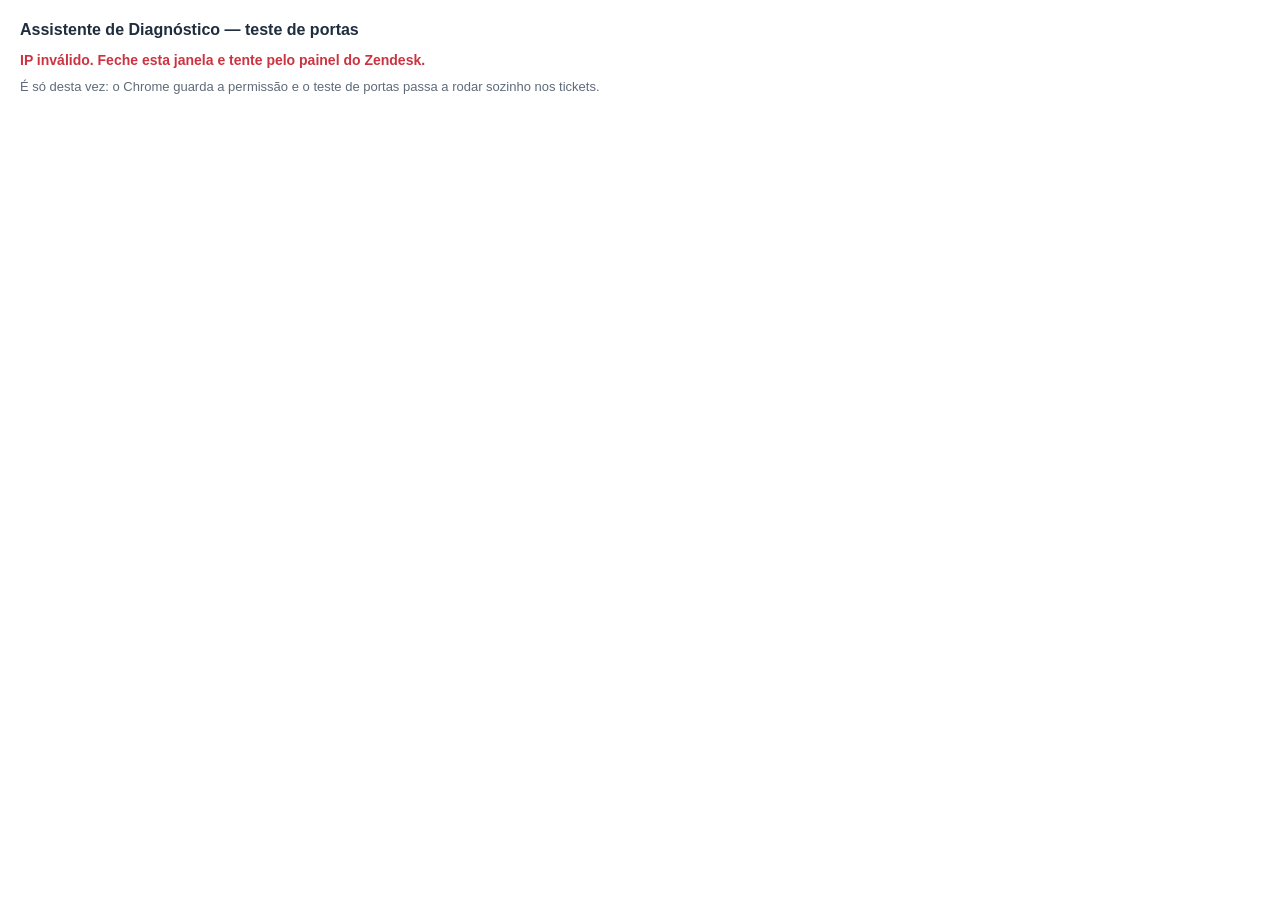
<file: rede-local.html>
<!doctype html>
<html lang="pt-BR">
<head>
<meta charset="utf-8">
<meta name="viewport" content="width=device-width, initial-scale=1">
<title>Ativar teste de portas</title>
<style>
  :root { color-scheme: light dark; --fundo: #ffffff; --texto: #1f2d3d; --suave: #5f6b7a; --ok: #038153; --erro: #cc3340; }
  @media (prefers-color-scheme: dark) { :root { --fundo: #1e2328; --texto: #e9ebed; --suave: #a7adb3; --ok: #26bd8a; --erro: #f5656f; } }
  body { margin: 0; padding: 18px 20px; background: var(--fundo); color: var(--texto); font: 14px/1.5 "Segoe UI", Arial, sans-serif; }
  h1 { margin: 0 0 8px; font-size: 16px; }
  p { margin: 6px 0; }
  .suave { color: var(--suave); font-size: 13px; }
  .ok { color: var(--ok); font-weight: 600; }
  .erro { color: var(--erro); font-weight: 600; }
</style>
</head>
<body>
  <h1>Assistente de Diagnóstico — teste de portas</h1>
  <p id="msg">Clique em <strong>Permitir</strong> no aviso do Chrome ("acessar dispositivos na rede local").</p>
  <p class="suave">É só desta vez: o Chrome guarda a permissão e o teste de portas passa a rodar sozinho nos tickets.</p>
  <ul id="diag" class="suave"></ul>
  <script src="rede-local.js"></script>
</body>
</html>
</file>
